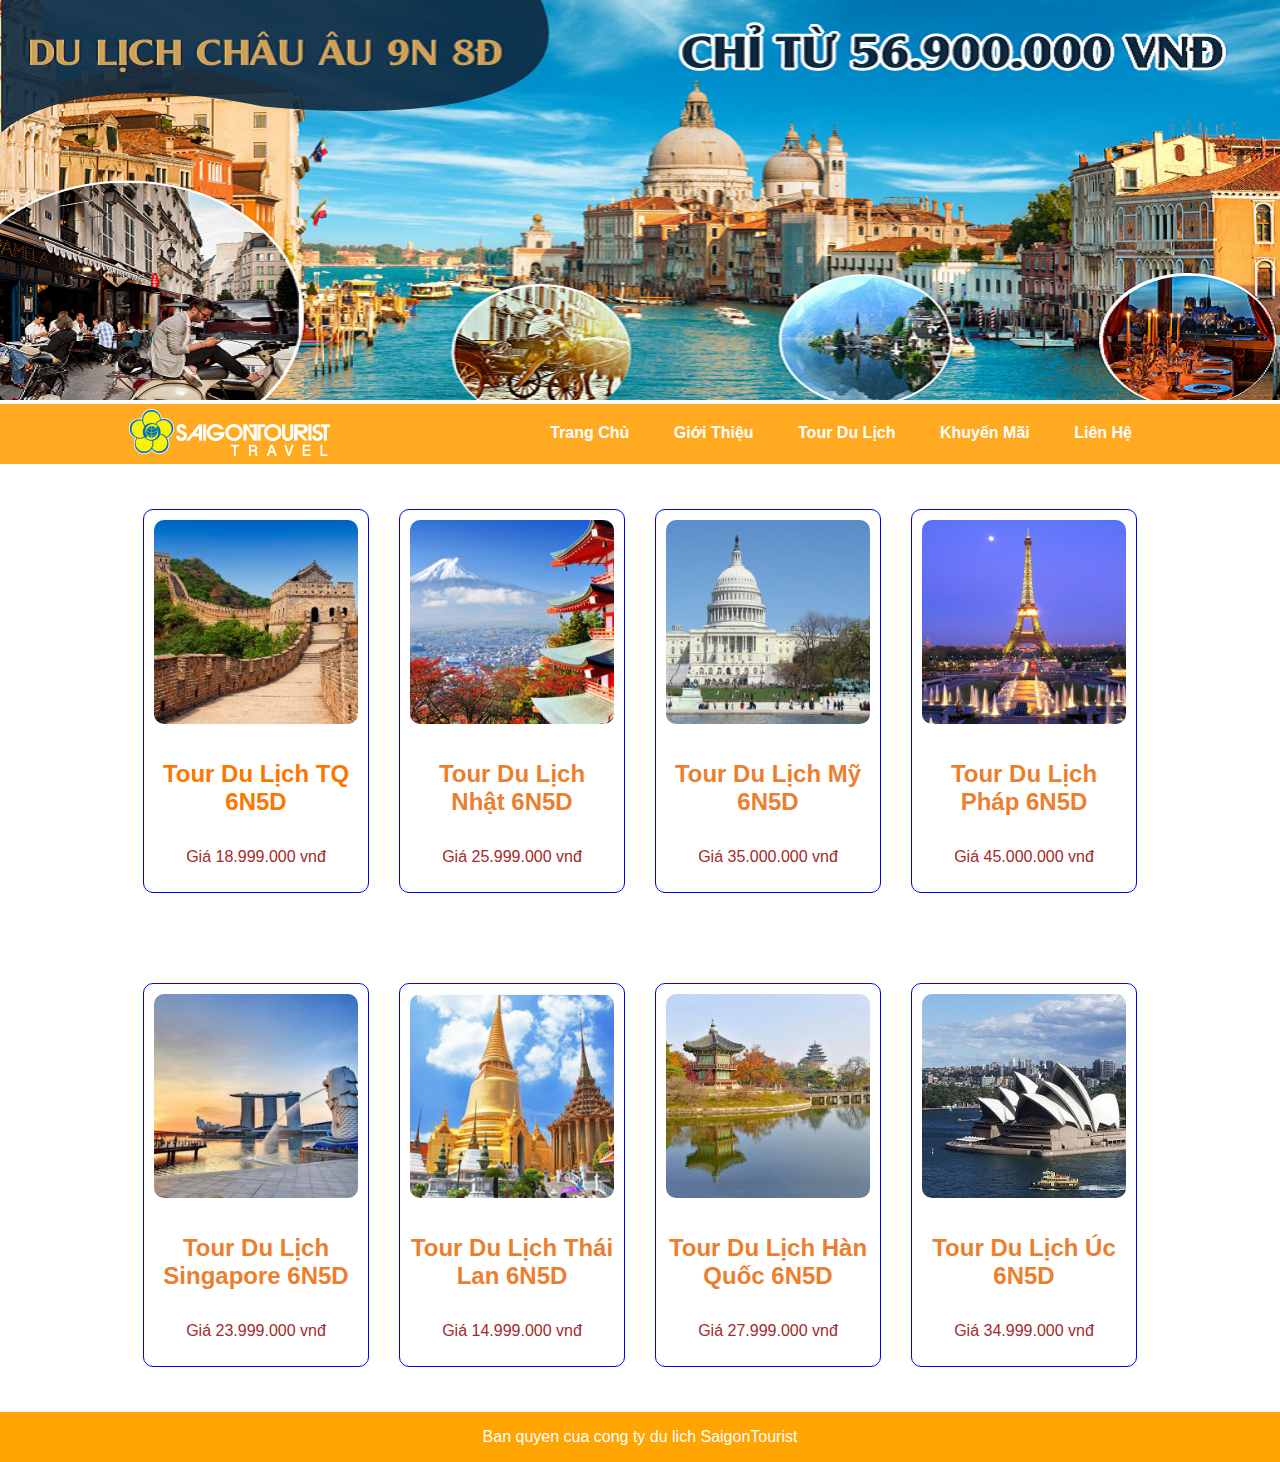
<file: index.html>
<!doctype html>
<html>
<head>
<meta charset="UTF-8">
<title>TH bai 1</title>
	<link rel="stylesheet" href="Dulich Style.css">
</head>

<body>
	<div>
	<img src="../../images/banner.png" alt="" class="img-100">
	</div>
	<!-- xong phan banner-->
	<div class="header">
		<div class="container">
	<div class="logo">
		<a href="#"><img src="../../images/img_du lich/logo.png" alt=""></a>
	  </div>
	<div class="menu">
		<a href="#">Trang chủ</a>
		<a href="#">Giới thiệu</a>
		<a href="#">Tour du lịch</a>
		<a href="#">Khuyến mãi</a>
		<a href="LienHe_TrangDuLich.html">Liên hệ</a>
	  </div>
		</div>
	</div>
	<!-- xong header -->
<main>
  <div class="container">
  <div class="w-25">
	<div class="vien">
		<img src="../../images/img_du lich/china.jpg" alt="" class="img-100 bo-goc">
		<h4 class="tour"><a href="x">Tour Du Lịch TQ 6N5D</a></h4>
		<p class="gia">Giá 18.999.000 vnđ </p>
		
		</div>
  </div>
	<div class="w-25">
	<div class="vien">
	  <img src="../../images/img_du lich/nhật.jpg" alt="" class="img-100 bo-goc">
		<h4 class="tour">Tour Du Lịch Nhật 6N5D</h4>
		<p class="gia">Giá 25.999.000 vnđ</p>
		
	  </div>
	</div><div class="w-25">
	<div class="vien">
		<img src="../../images/img_du lich/mỹ.jpg" alt="" class="img-100 bo-goc">
		<h4 class="tour">Tour Du Lịch Mỹ 6N5D</h4>
		<p class="gia">Giá 35.000.000 vnđ</p>
		
	  </div>
	</div><div class="w-25">
	<div class="vien">
		<img src="../../images/img_du lich/ph†p.jpg" alt="" class="img-100 bo-goc">
		<h4 class="tour">Tour Du Lịch Pháp 6N5D</h4>
		<p class="gia">Giá 45.000.000 vnđ</p>
		
	  </div>
	</div><div class="w-25">
	<div class="vien">
		<img src="../../images/img_du lich/singapore.jpg" alt="" class="img-100 bo-goc">
		<h4 class="tour">Tour Du Lịch Singapore 6N5D</h4>
		<p class="gia">Giá 23.999.000 vnđ</p>
		
	  </div>
	</div><div class="w-25">
	<div class="vien">
		<img src="../../images/img_du lich/thai lan.jpg" alt="" class="img-100 bo-goc">
		<h4 class="tour">Tour Du Lịch Thái Lan 6N5D</h4>
		<p class="gia">Giá 14.999.000 vnđ</p>
		
		</div>
	</div><div class="w-25">
	<div class="vien">
		<img src="../../images/img_du lich/hÖn.jpg" alt="" class="img-100 bo-goc">
		<h4 class="tour">Tour Du Lịch Hàn Quốc 6N5D</h4>
		<p class="gia">Giá 27.999.000 vnđ</p>
		
	  </div>
	</div><div class="w-25">
	<div class="vien">
		<img src="../../images/img_du lich/Úc.jpg" alt="" class="img-100 bo-goc">
		<h4 class="tour">Tour Du Lịch Úc 6N5D</h4>
		<p class="gia">Giá 34.999.000 vnđ</p>
		
	  </div>
	</div>
	  </div>
	
	</main>
	<footer>
	<p>Ban quyen cua cong ty du lich SaigonTourist</p>
	</footer>
	
</body>
</html>
</file>
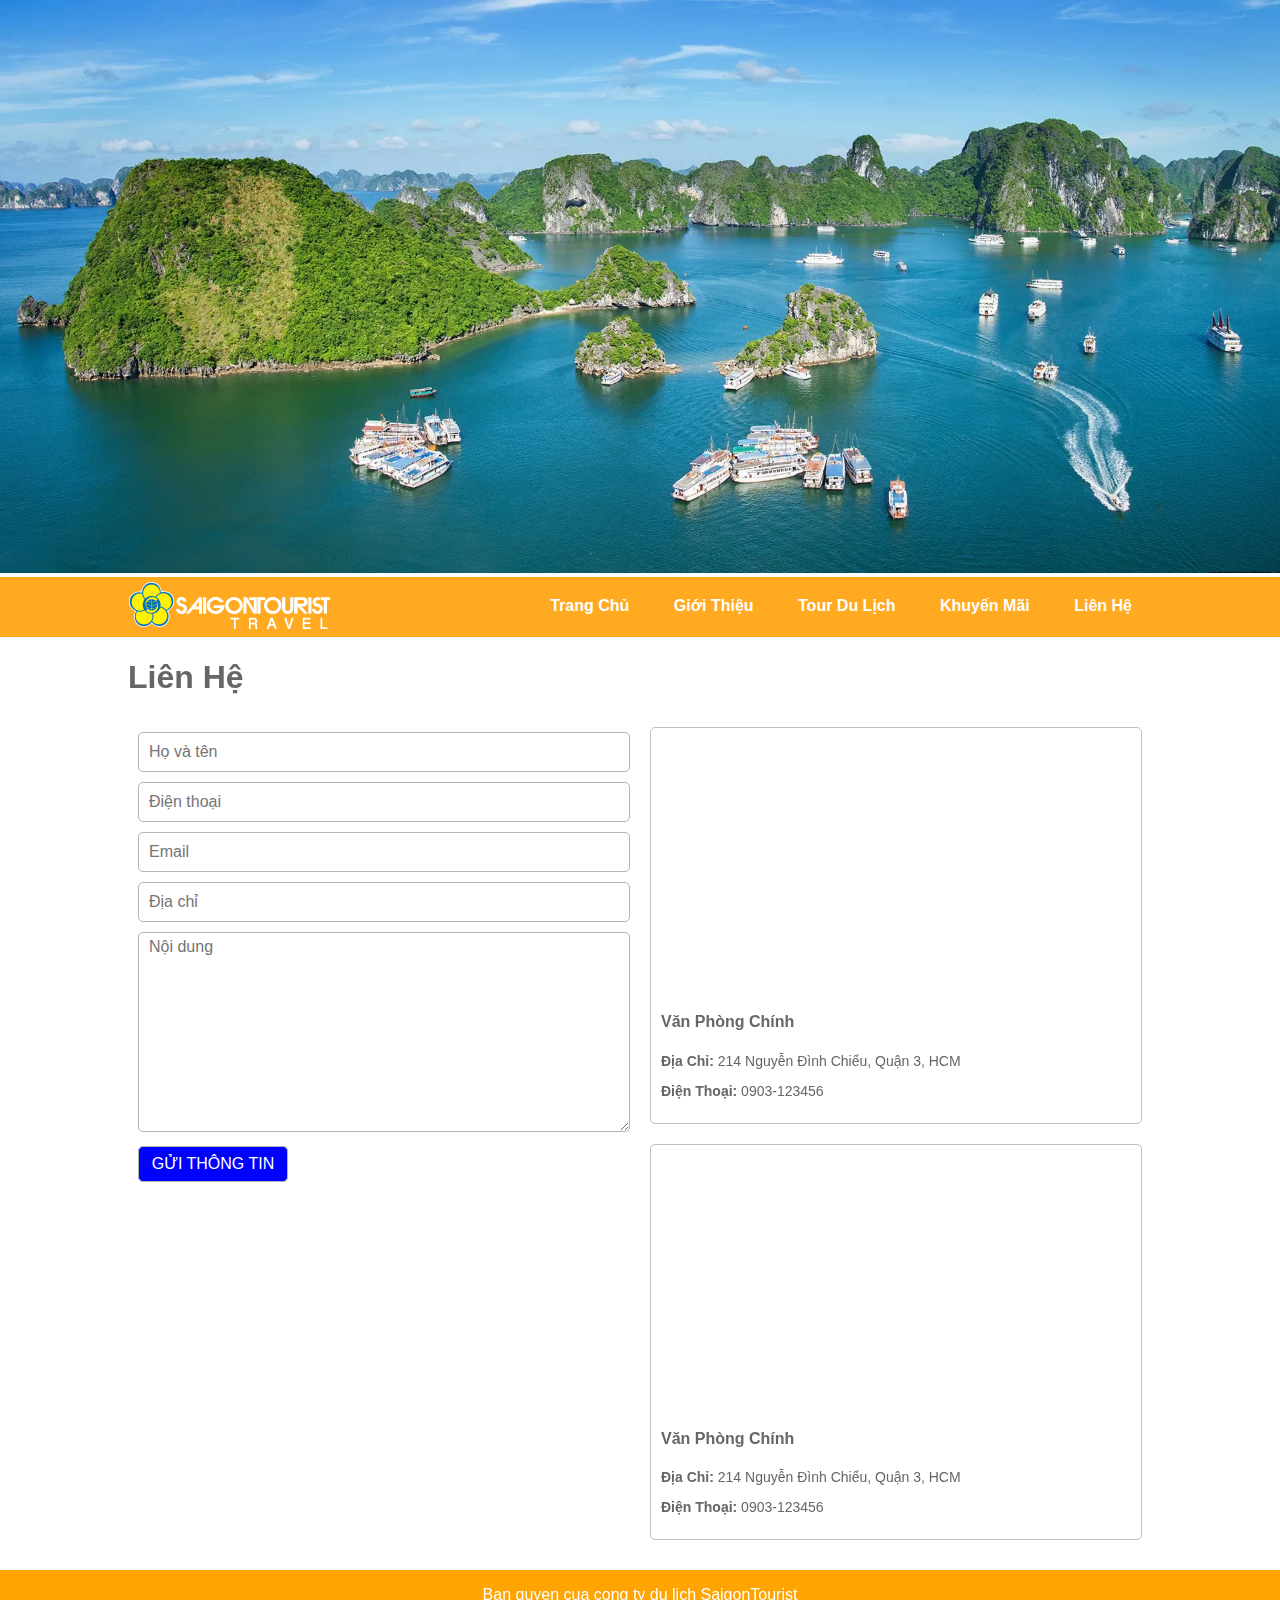
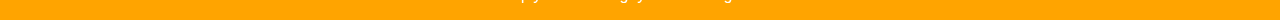
<file: LienHe_TrangDuLich.html>
<!doctype html>
<html>
<head>
<meta charset="UTF-8">
<title>TH bai 1</title>
	<link rel="stylesheet" href="Dulich_LienHe Style.css">
	<link rel="icon" href="../../images/img_du lich/favicon.png">
</head>

<body>
	<div>
	<img src="../../images/img_du lich/banner-04.webp" alt="" class="img-100">
	</div>
	<!-- xong phan banner-->
	<div class="header">
		<div class="container">
	<div class="logo">
		<a href="#"><img src="../../images/img_du lich/logo.png" alt=""></a>
	  </div>
	<div class="menu">
		<a href="#">Trang chủ</a>
		<a href="#">Giới thiệu</a>
		<a href="#">Tour du lịch</a>
		<a href="#">Khuyến mãi</a>
		<a href="#">Liên hệ</a>
	  </div>
		</div>
	</div>
	<!-- xong header -->
<main>
  <div class="container">
	<h1>Liên Hệ</h1>
	  <div>	
	<form action="/action_page.php" class="div-50">
	<input type="text" id="fname" name="fname" placeholder="Họ và tên">
		<input type="tel" id="phone" name="phone" placeholder="Điện thoại">
		<input type="email" id="email" name="email" placeholder="Email">
		<input type="text" id="address" name="address" placeholder="Địa chỉ">
		<textarea type="text" id="info" name="info" placeholder="Nội dung" class="info"></textarea><br>
		<input type="submit" value="Gửi Thông Tin" class="submit">
		</form>
		</div>
	  <div id="googleMap" class="div-50" >
		 <div class="div-map"> <iframe src="https://www.google.com/maps/embed?pb=!1m18!1m12!1m3!1d3919.424773938578!2d106.687426910585!3d10.778742589325782!2m3!1f0!2f0!3f0!3m2!1i1024!2i768!4f13.1!3m3!1m2!1s0x31752f3a9dea4e07%3A0x8d370eb90fc8de21!2zMjE0IE5ndXnhu4VuIMSQw6xuaCBDaGnhu4N1LCBQaMaw4budbmcgNiwgUXXhuq1uIDMsIEjhu5MgQ2jDrSBNaW5oLCBWaWV0bmFt!5e0!3m2!1sen!2s!4v1741695232096!5m2!1sen!2s" width="100%" height="250" style="border:0;" allowfullscreen="" loading="lazy" referrerpolicy="no-referrer-when-downgrade"></iframe> 
			<h4>Văn Phòng Chính</h4>
			 <p style="font-size:14px"><b>Địa Chỉ:</b> 214 Nguyễn Đình Chiểu, Quận 3, HCM</p>
			 <p style="font-size:14px"><b>Điện Thoại:</b> 0903-123456</p>
			 
		  </div>
		   <div class="div-map"> <iframe src="https://www.google.com/maps/embed?pb=!1m18!1m12!1m3!1d3919.424773938578!2d106.687426910585!3d10.778742589325782!2m3!1f0!2f0!3f0!3m2!1i1024!2i768!4f13.1!3m3!1m2!1s0x31752f3a9dea4e07%3A0x8d370eb90fc8de21!2zMjE0IE5ndXnhu4VuIMSQw6xuaCBDaGnhu4N1LCBQaMaw4budbmcgNiwgUXXhuq1uIDMsIEjhu5MgQ2jDrSBNaW5oLCBWaWV0bmFt!5e0!3m2!1sen!2s!4v1741695232096!5m2!1sen!2s" width="100%" height="250" style="border:0;" allowfullscreen="" loading="lazy" referrerpolicy="no-referrer-when-downgrade"></iframe> 
			<h4>Văn Phòng Chính</h4>
			 <p style="font-size:14px"><b>Địa Chỉ:</b> 214 Nguyễn Đình Chiểu, Quận 3, HCM</p>
			 <p style="font-size:14px"><b>Điện Thoại:</b> 0903-123456</p>
			 
		  </div>
	  
	  </div>

  </div>
	</main>
	<footer>
	<p>Ban quyen cua cong ty du lich SaigonTourist</p>
	</footer>
	
</body>
</html>
</file>
<file: Dulich Style.css>
@charset "UTF-8";
/* CSS Docum.boxent */
*{
box-sizing: border-box
}
body{ font-family: Gotham, "Helvetica Neue", Helvetica, Arial, "sans-serif";
font-size: 16px;
color: #666 ;
	margin: 0
}
.img-100{
	width: 100%; height:auto
}
.container{ 
	width:80%; margin:0 auto 
}
.header{ 
	width: 100%; height:60px; background-color:#FFAA21}
.logo{
	float: left
}
.menu{
	float:right ;
	padding-top: 20px;
}
.menu a{
	padding: 10px 20px; text-decoration: none; font-weight: 700; text-transform: capitalize; color:white
}
.menu a:hover{
	color:antiquewhite
}
/*Phần main*/
main{
width: 100%; min-height:500px; clear: both
}
.w-25{
	width: 25%; padding: 15px; float: left
}
.vien{ 
	width:100%; min-height: 200px; border: 1px solid blue; border-radius: 10px; padding: 10px; text-align: center; margin-top: 30px; margin-bottom: 30px }
.bo-goc{
	border-radius: 10px
}
.tour{
	font-size: 24px; color:#EC7F2F;
}
.gia{
	color: brown; font-weight: 500
}
.tour a:hover{
	color: red;
}
.tour a{
	color: #FD7700; text-decoration: none; 
}
/*Phan Footer*/
footer{
	background-color: #FFA400 ; clear:both; width: 100%; height: 50px; line-height: 50px; text-align: center; color: white; 
}
</file>
<file: Dulich_LienHe Style.css>
@charset "UTF-8";
/* CSS Docum.boxent */
*{
box-sizing: border-box
}
body{ font-family: Gotham, "Helvetica Neue", Helvetica, Arial, "sans-serif";
font-size: 16px;
color: #666 ;
	margin: 0
}
.img-100{
	width: 100%; height:auto
}
.container{ 
	width:80%; margin:0 auto 
}
.header{ 
	width: 100%; height:60px; background-color:#FFAA21}
.logo{
	float: left
}
.menu{
	float:right ;
	padding-top: 20px;
}
.menu a{
	padding: 10px 20px; text-decoration: none; font-weight: 700; text-transform: capitalize; color:white
}
.menu a:hover{
	color:antiquewhite
}
/*Phần main*/
main{
	width: 100%; min-height: 500px; clear:both
}
.div-50{ 
	width:50%; padding: 10px; float: left;
}
input {
	width: 100%; height: 40px; padding: 5px 10px; color: grey; border: 1px solid #B5B5B5 ; border-radius: 5px; margin-top: 5px; margin-bottom: 5px; font-size: 16px
	}
.info{
	height: 200px; width: 100%; padding: 5px 10px; color: grey; border: 1px solid #B5B5B5 ; border-radius: 5px; margin-top: 5px; margin-bottom: 5px; font-family: helvetica; font-size: 16px
	}
.submit{
	background-color: blue; color: white; width: 150px; height: 36px; text-transform: uppercase }
.submit:hover{ background-color:darkblue }
.div-map{
	border: 1px solid #C2BFBF; padding:10px; border-radius:5px; margin-bottom: 20px
}
	
/*Phan Footer*/
	footer{
		background-color: #FFA400 ; clear:both; width: 100%; height: 50px; line-height: 50px; text-align: center; color: white;
	}
</file>
